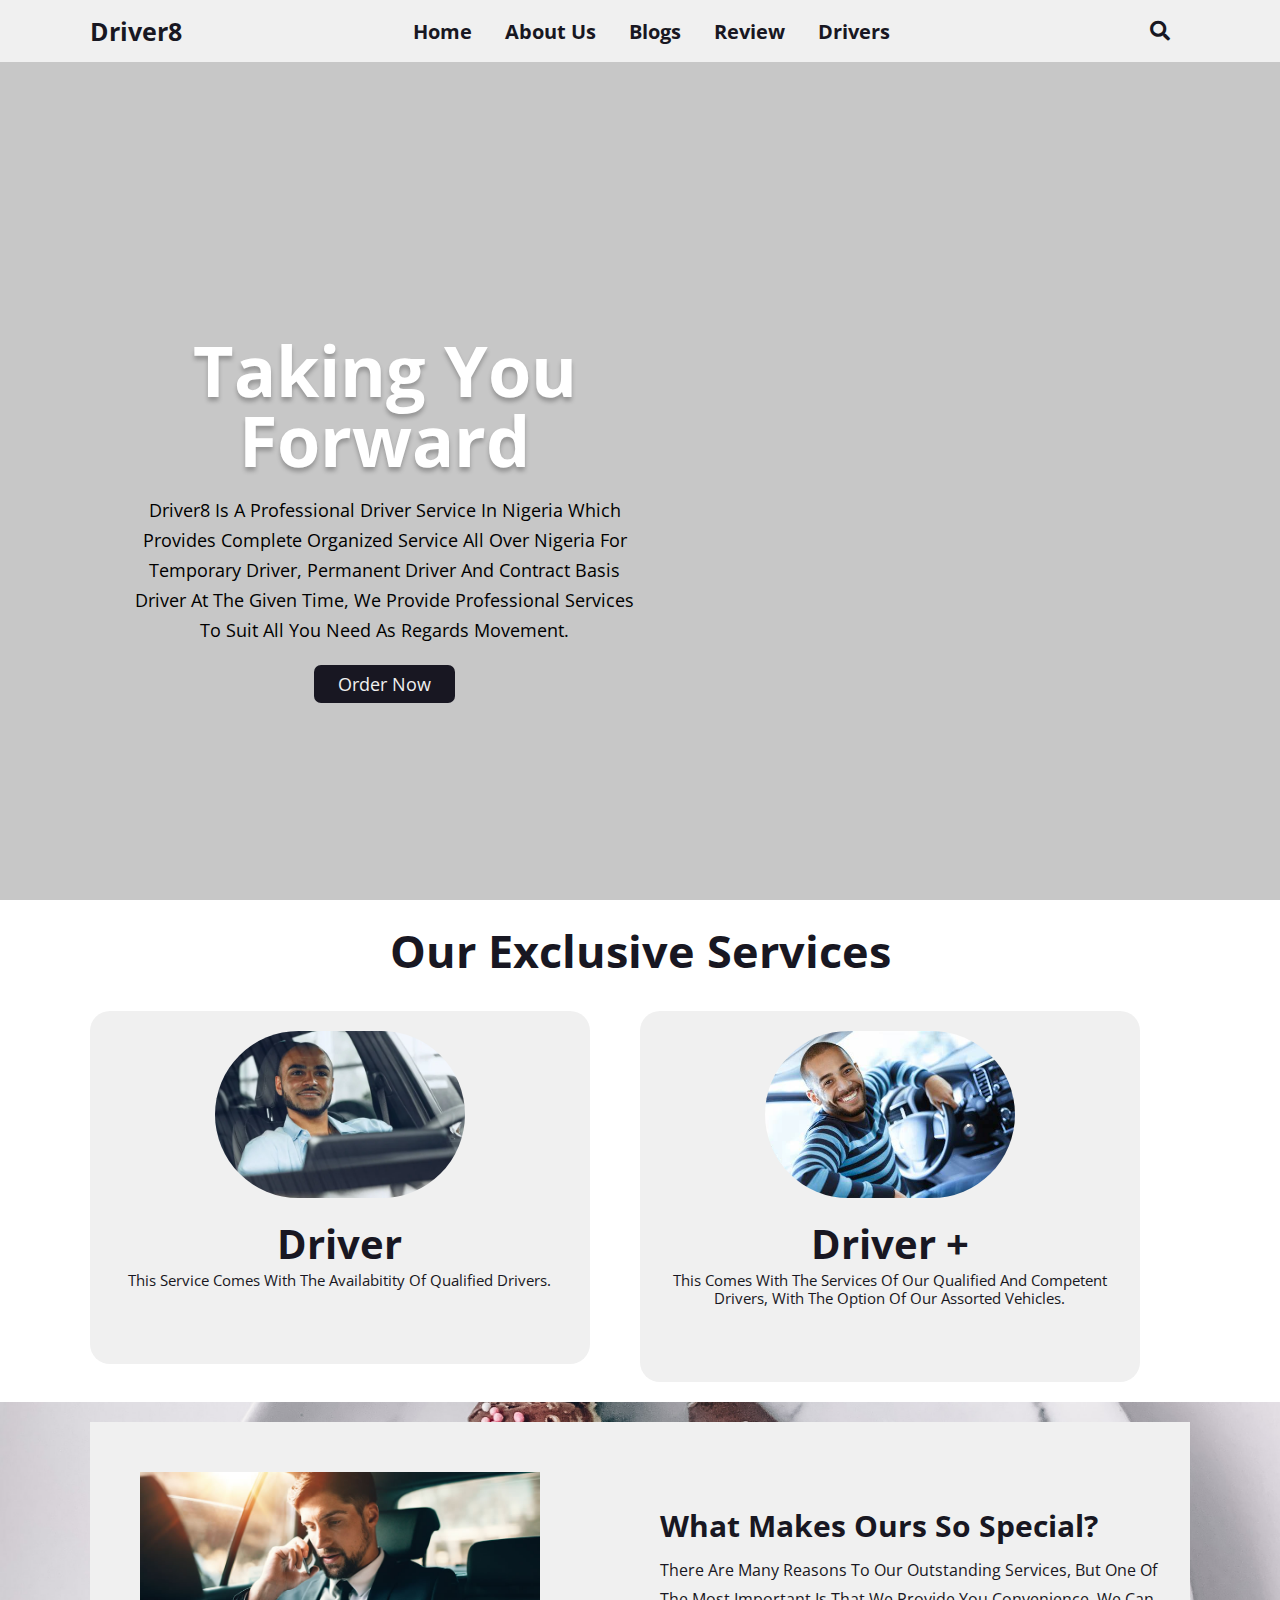
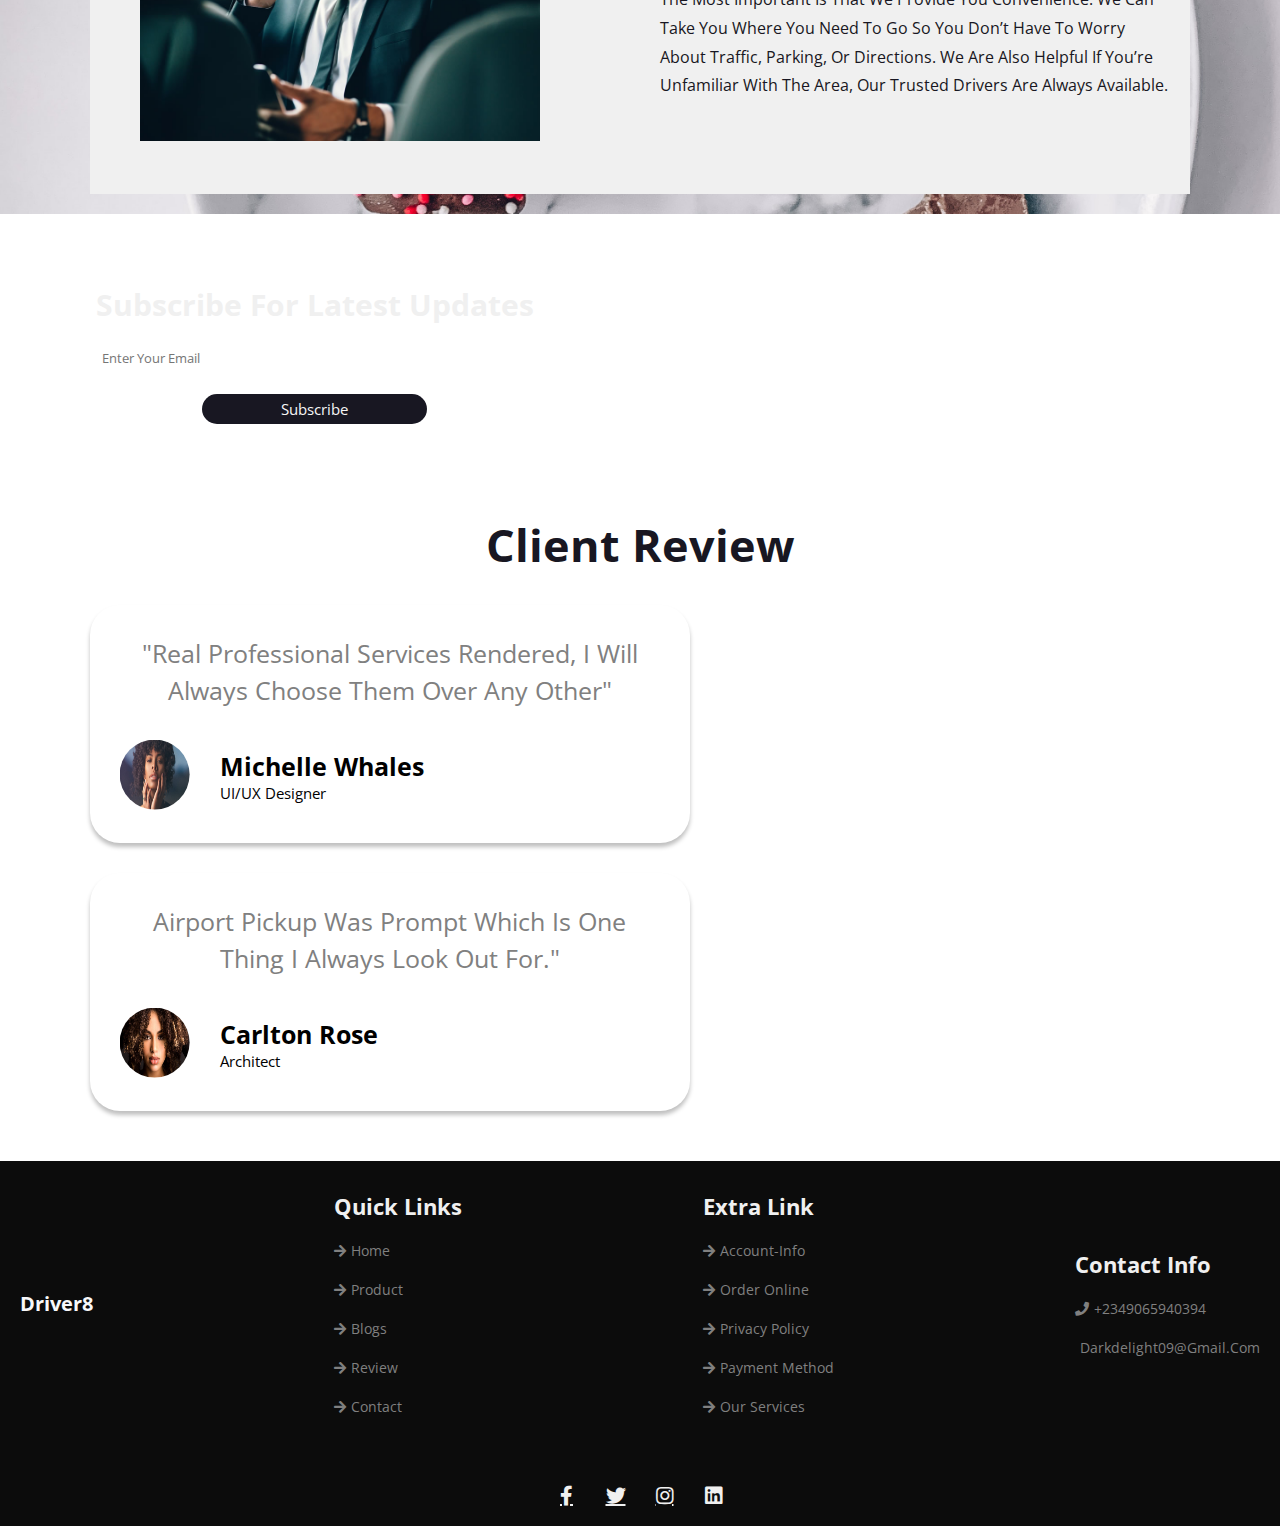
<file: index.html>
<!DOCTYPE html>
<html lang="en">
<head>
    <meta charset="UTF-8">
    <meta http-equiv="X-UA-Compatible" content="IE=edge">
    <meta name="viewport" content="width=device-width, initial-scale=1.0">
    <title>Dark-Delight</title>

    <!-----------Swiper Link---------->
    <link rel="stylesheet" href="http://unpkg.com/swiper/swiper-bundle.min.css" />

    <!------cdn icon links-->
    <link rel="stylesheet" href="https://cdnjs.cloudflare.com/ajax/libs/font-awesome/5.15.4/css/all.min.css">

    <!-------------Custom css file--------->
    <link rel="stylesheet" href="style.css">
</head>
<body>
 <!----------Header section starts here-->  
 <header class="header">
    <div class="logoContent">
        
    
        <hi class="logoName">Driver8</hi>
    </div>
    <nav class="navBar">
        <a href="#home">Home</a>
        <a href="#product">About Us</a>
        <a href="#blogs">Blogs</a>
        <a href="#review">Review</a>
        <a href="./product.html">Drivers</a>
    </nav>

    <div class="icons">
        <i class="fas fa-search" id="search"></i>
        <i class="fas fa-bars" id="menu-bar"></i>

    </div>

    <div class="search">
        <input type="search" placeholder="search...">
    </div>
 </header>
<!----------Header section ends here----------------->

<!-------------Home section starts here------------>

<section class="home" id="home">
    <div class="homeContent">
        <h2>Taking you forward</h2>
        <p>Driver8 is a professional driver service in Nigeria which provides complete organized service all over Nigeria for Temporary driver, Permanent driver and Contract basis driver at the given time, we provide professional services to suit all you need as regards movement.</p>
        <div class="home-btn">
            <a href="./option.html
            "><button>Order Now</button></a>
        </div>
    </div>
</section>
<!-------------Home section ends here------------>

<!-----------Product Section Starts here---------->
<section class="product" id="product">
    <div class="heading">
        <h2>Our Exclusive Services</h2>
    </div>
    <div class="swiper product-row">
        <div class="swiper-wrapper">
        <div class="swiper-slide box">
            <div class="img">
                <img src="./assets/driver1.jpg" alt="">
            </div>
            <div class="content">
                <h3>Driver</h3>
                <p>This service comes with the availabitity of qualified drivers.</p>
            </div>
            <div class="orderNow">
            </div>
        </div>
        
    

    <div class="product-row">
        <div class="swiper-slide box">
            <div class="img">
                <img src="./assets/driver3.jpg" alt="">
            </div>
            <div class="content">
                <h3>Driver +</h3>
                <p>This comes with the services of our qualified and competent drivers, with the option of our assorted vehicles.</p>
            </div>
            <div class="orderNow">
            </div>
        </div>
        
    </div>

    <div class="product-row">
        <div class="swiper-slide box">
            <div class="img">
            </div>
            <div class="content">
                <h3></h3>
            </div>
            <div class="orderNow">
            </div>
        </div>
    </div>
    
      
    </div>
    <div class="swiper-pagination"></div>

    
</div>
</section>

<!-----------Product Section ends here---------->

<!------------Blog Section Starts here---------->    
<section class="blogs" id="blogs">

    <div class="blogs-row">
        <div class="box">
            <div class="img">
                <img src="./assets/client.jpg" alt="">
            </div>
            <div class="content">
                <h3>What makes ours so special?</h3>
                <p>There are many reasons to our outstanding services, but one of the most important is that we provide you convenience. We can take you where you need to go so you don’t have to worry about traffic, parking, or directions. We are also helpful if you’re unfamiliar with the area, our trusted drivers are always available.</p>
            </div>
        </div>
    </div>
</section>

<!------------Blog Section Ends here----------> 

<!-------------Newsletter starts here--------->
<section class="newsletter">
    
 <form action="">
    <h3>Subscribe for latest updates</h3>
    <input type="email" name="" placeholder="Enter your email" id="" class="box">
    <input type="button" value="subscribe" class="box2">
 </form>

</section>

<!-------------Newsletter ends here--------->

<!--------------Review section starts here----------->
    <section class="review" id="review">
        <div class="heading">
            <h2>Client Review</h2>
        </div>
        <div class="review-row">
            <div class="box">
                <div class="client-review">
                    <p>"Real professional services rendered, I will always choose them over any other"</p>
                </div>
                <div class="client-info">
                    <div class="img">
                        <img src="./assets/womans.jpg" alt="">
                    </div>
                    <div class="client-name">
                        <h3>Michelle Whales </h3>
                        <p>UI/UX Designer</p>
                    </div>
                </div>
            </div>
        </div>

        <div class="review-row">
            <div class="box">
                <div class="client-review">
                    <p> Airport pickup was prompt which is one thing i always look out for."</p>
                </div>
                <div class="client-info">
                    <div class="img">
                        <img src="./assets/woman 2.jpg" alt="">
                    </div>
                    <div class="client-name">
                        <h3>Carlton Rose </h3>
                        <p>Architect</p>
                    </div>
                </div>
            </div>
        </div>
    </section>

<!--------------Review section ends here----------->

<!---------------Footer Section Starts here------------>
 <footer class="footer" id="footer">
    <div class="box-container">
        <div class="main-box">
            <div class="content">
                <h1 class="logoName">Driver8</h1>
            </div>
            <div class="box">
                <h3>Quick Links</h3>
                <a href="#"><i class="fas fa-arrow-right"></i>Home</a>
                <a href="#"><i class="fas fa-arrow-right"></i>Product</a>
                <a href="#"><i class="fas fa-arrow-right"></i>Blogs</a>
                <a href="#"><i class="fas fa-arrow-right"></i>Review</a>
                <a href="#"><i class="fas fa-arrow-right"></i>Contact</a>
            </div>
            <div class="box">
                <h3>Extra Link</h3>
                <a href="#"><i class="fas fa-arrow-right"></i>Account-Info</a>
                <a href="./product.html"><i class="fas fa-arrow-right"></i>Order Online</a>
                <a href="#"><i class="fas fa-arrow-right"></i>Privacy Policy</a>
                <a href="#"><i class="fas fa-arrow-right"></i>Payment Method</a>
                <a href="#"><i class="fas fa-arrow-right"></i>Our Services</a>
            </div>
            <div class="box">
                <h3>Contact Info</h3>
                <a href="#"><i class="fas fa-phone"></i>+2349065940394</a>
                <a href="#"><i class="fas fa-envelop"></i>darkdelight09@gmail.com</a>
            </div>
        </div>
    </div>
    <div class="share">
        <a href="#" class="fab fa-facebook-f"></a>
        <a href="#" class="fab fa-twitter"></a>
        <a href="#" class="fab fa-instagram"></a>
        <a href="#" class="fab fa-linkedin"></a>

    </div>
 </footer>




<!---------------Footer Section ends here------------>









    <!----------swiper link------->
    <script src="http://unpk.com/swiper/swiper-bundle.min.js"></script>




    <!-----------custom js file-------->
    <script src="index.js"></script>
</body>
</html>
</file>
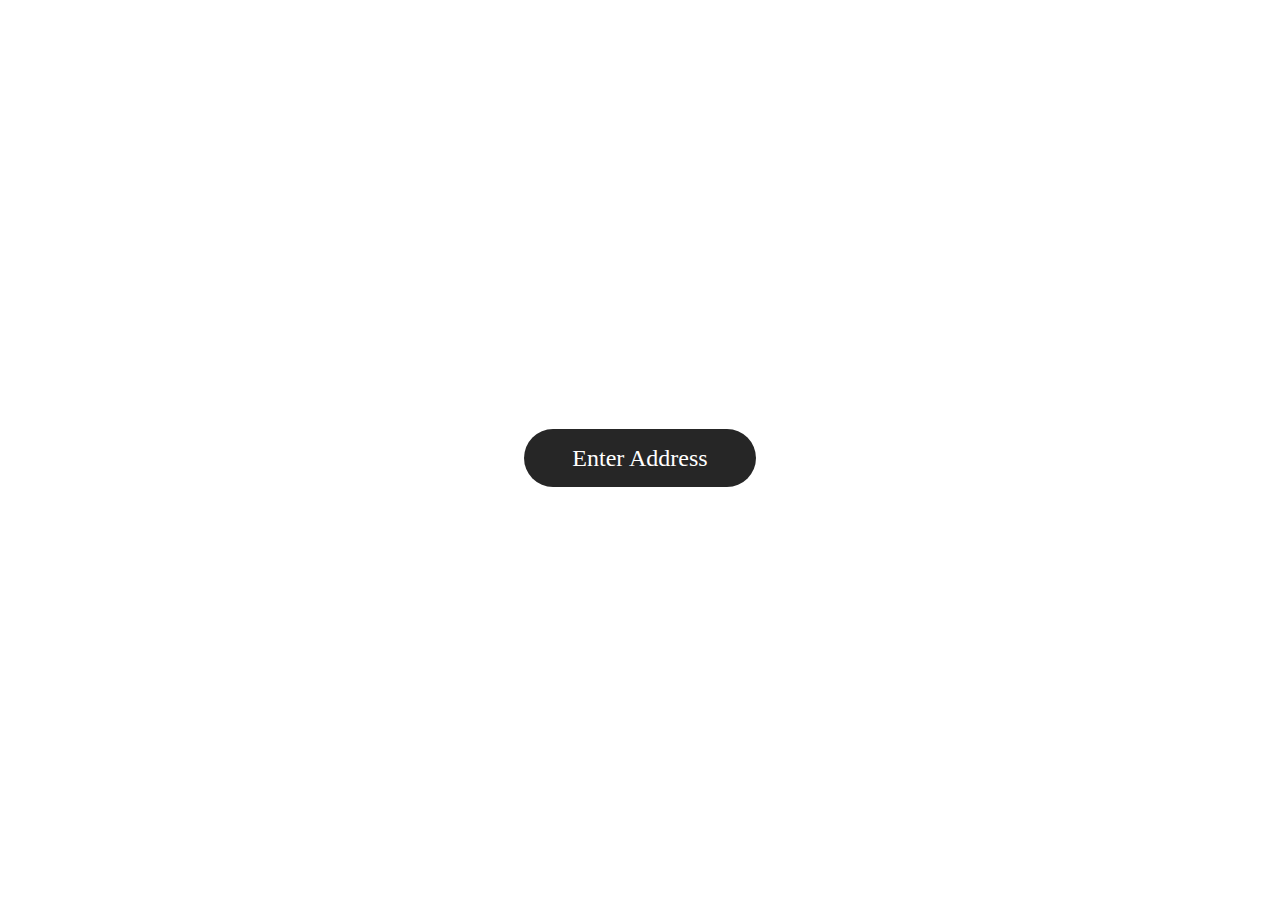
<file: modal.html>
<!DOCTYPE html>
<html lang="en">
<head>
    <meta charset="UTF-8">
    <meta http-equiv="X-UA-Compatible" content="IE=edge">
    <meta name="viewport" content="width=device-width, initial-scale=1.0">
    <link rel="stylesheet" href="/modal.css">
    <title>Document</title>
</head>
<body>
    <div class="wrapper">
        <div class="btn-area">
        <label for="chkBox">Enter Address</label>
    </div>
    </div>
    <input type="text" name="" id="chkBox">
    <div class="mainContent">
        <div class="box">
            <div class="box1"></div>
            <div class="box2">
                <h3>Address</h3>
                <div class="login-form">
                    <input type="text" placeholder="Enter your Home Addresss">
                    <input type="submit" value="submit">
                </div>
                <div class="close-box">
                    <label for="chkBox" class="box-close">X</label>
                </div>
            </div>

        </div>
    </div>
</body>
</html>
</file>
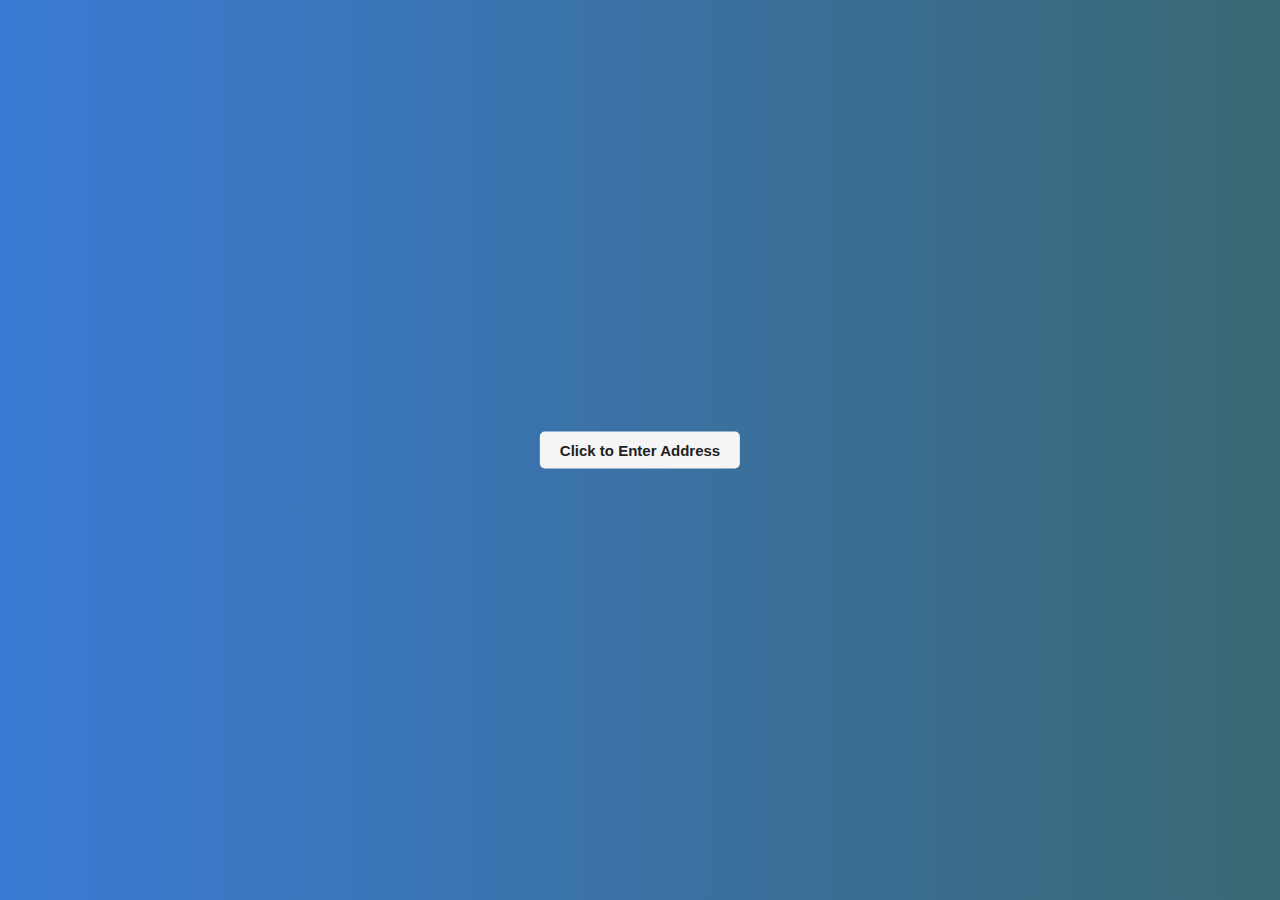
<file: modals.html>
<!DOCTYPE html>
<html lang="en">
<head>
    <meta charset="UTF-8">
    <meta http-equiv="X-UA-Compatible" content="IE=edge">
    <meta name="viewport" content="width=device-width, initial-scale=1.0">
    <title>Document</title>
    <link rel="stylesheet" href="/modals.css">
</head>
<body>
    <div class="center">
        <button id="show-login">Click to Enter Address</button>
    </div>
    <div class="popup">
        <div class="close-btn">&times;</div>
        <div class="form">
            <h2>Enter Address</h2>
            <div class="form-element">
                <label for="">House Address</label>
                <input type="text" id="" placeholder="House Address">
            </div>
            <div class="form-element">
                <label for="">House No.</label>
                <input type="number" id="" placeholder="House No.">
            </div>
            <div class="form-element">
                <input type="checkbox" id="remember-me">
                <label for="remember-me">Remember Me</label>
            </div>
            <div class="form-element">
                <a href="/product.html">Submit</a>
            </div>
            
        </div>
    </div>







    <script src="indexs.js"></script>
</body>
</html>
</file>
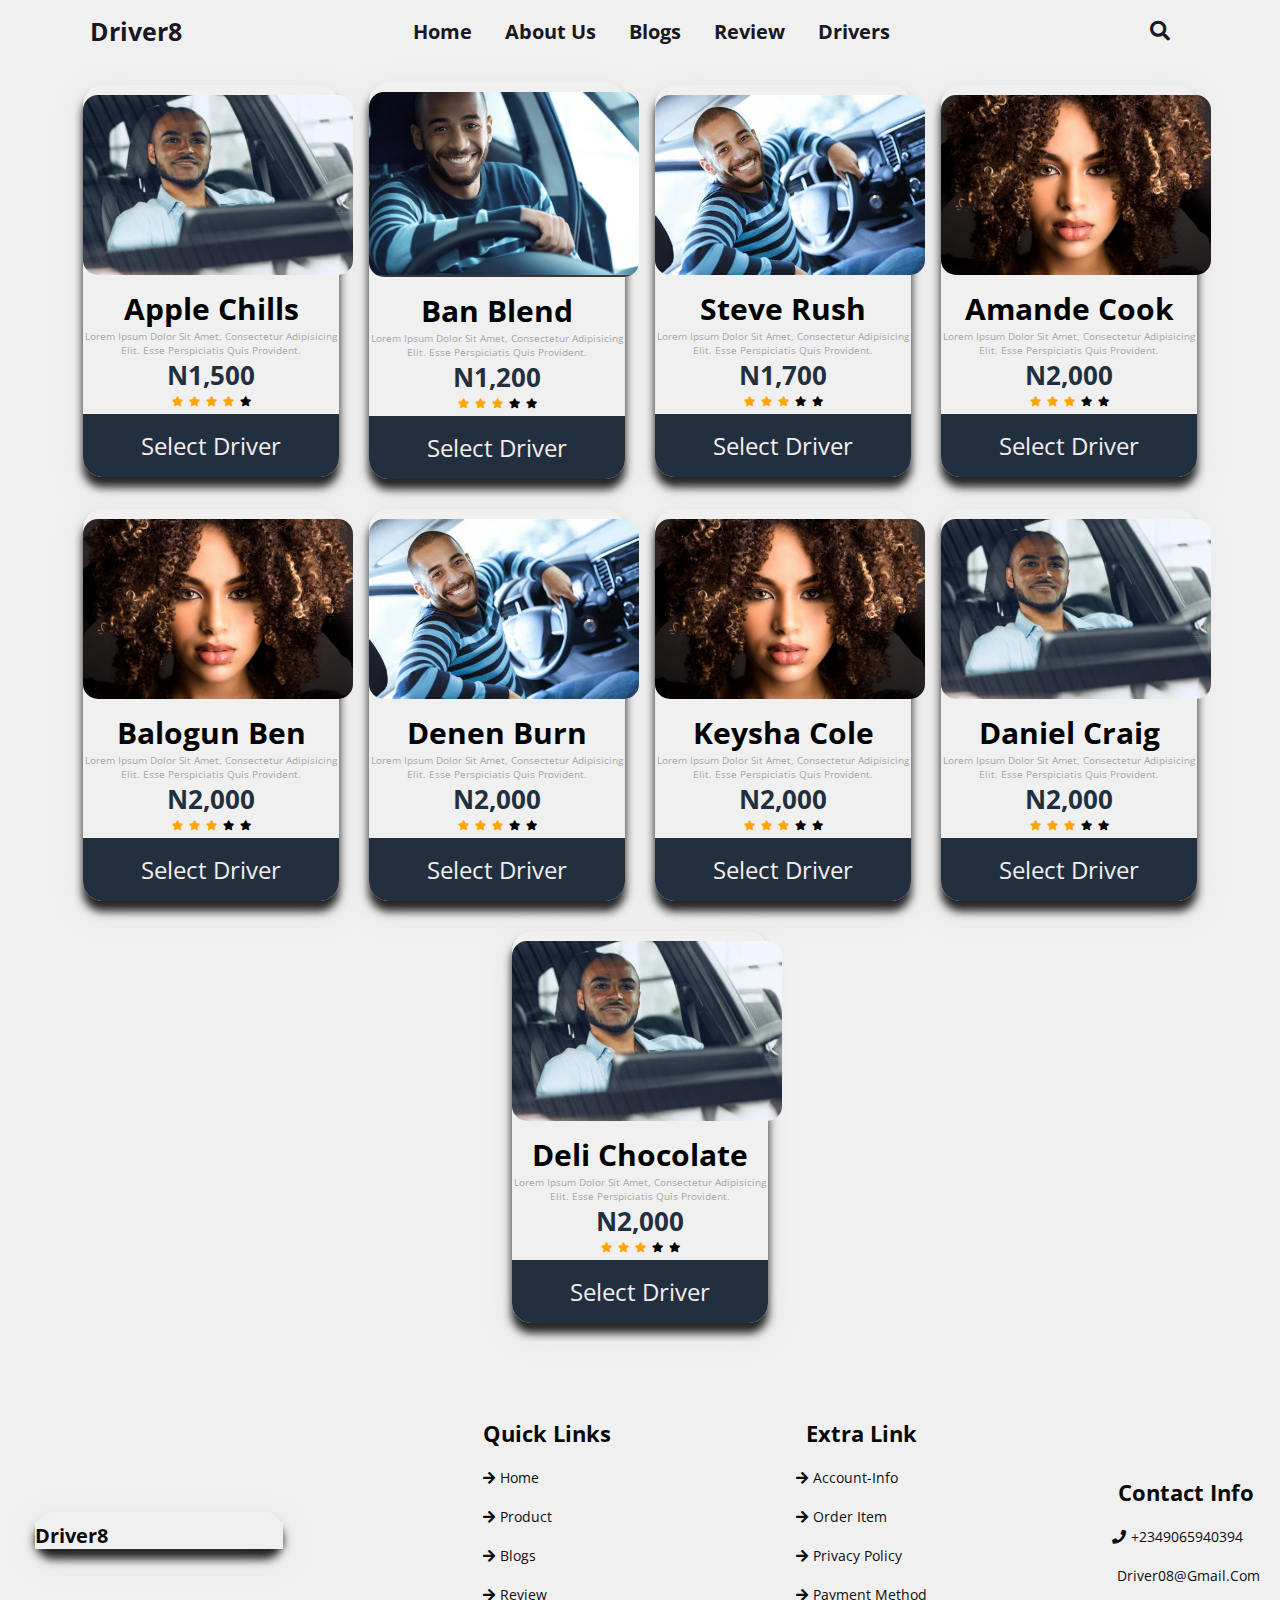
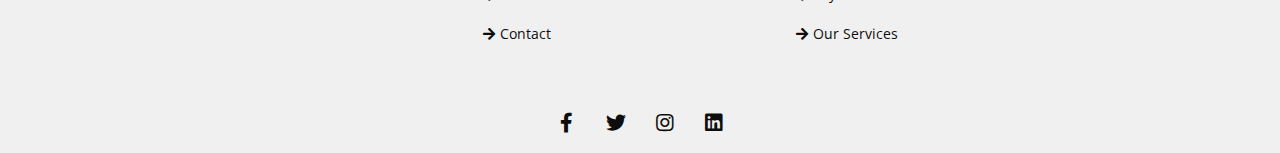
<file: product.html>
<!DOCTYPE html>
<html lang="en">
<head>
    <meta charset="UTF-8">
    <meta http-equiv="X-UA-Compatible" content="IE=edge">
    <meta name="viewport" content="width=device-width, initial-scale=1.0">
    <link rel="stylesheet" href="product.css">
    <title>Menu</title>
    <!-----------cdn link----------->
    <link rel="stylesheet" href="https://cdnjs.cloudflare.com/ajax/libs/font-awesome/5.15.4/css/all.min.css">

</head>
<body>

     <!----------Header section starts here-->  
 <header class="header">
    <div class="logoContent">
        
    
        <hi class="logoName">Driver8</hi>
    </div>
    <nav class="navBar">
        <a href="./index.html">Home</a>
        <a href="#product">About Us</a>
        <a href="#blogs">Blogs</a>
        <a href="#review">Review</a>
        <a href="#contact">Drivers</a>
    </nav>

    <div class="icons">
        <i class="fas fa-search" id="search"></i>
        <i class="fas fa-bar" id="menu-bar"></i>

    </div>

    <div class="search">
        <input type="search" placeholder="search...">
    </div>
 </header>
<!----------Header section ends here----------------->
<div class="quotes">

    <div>
        <h1>“I guess ice cream is one of those things that are beyond imagination.”</h1>
    </div>
</div>


<!-----------------Gellary section starts here------------------->
    <div class="gallery">


        <div class="content">
            <img src="./assets/driver1.jpg" alt="">
            <h3>Apple Chills</h3>
            <p>Lorem ipsum dolor sit amet, consectetur adipisicing elit. Esse perspiciatis quis provident.</p>
            <h6>N1,500</h6>
            <ul>
                <li><li class="fa fa-star checked"></li></li>
                <li><li class="fa fa-star checked"></li></li>
                <li><li class="fa fa-star checked"></li></li>
                <li><li class="fa fa-star checked"></li></li>
                <li><li class="fa fa-star"></li></li>
          </ul>
          <button class="buy-1">Select Driver</button>
        </div>

        <div class="content">
            <img src="./assets/driver2.png" alt="">
            <h3>Ban Blend</h3>
            <p>Lorem ipsum dolor sit amet, consectetur adipisicing elit. Esse perspiciatis quis provident.</p>
            <h6>N1,200</h6>
            <ul>
                <li><li class="fa fa-star checked"></li></li>
                <li><li class="fa fa-star checked"></li></li>
                <li><li class="fa fa-star checked"></li></li>
                <li><li class="fa fa-star"></li></li>
                <li><li class="fa fa-star"></li></li>
          </ul>
          <button class="buy-1">Select Driver</button>
        </div>


        <div class="content">
            <img src="./assets/driver3.jpg" alt="">
            <h3>Steve Rush</h3>
            <p>Lorem ipsum dolor sit amet, consectetur adipisicing elit. Esse perspiciatis quis provident.</p>
            <h6>N1,700</h6>
            <ul>
                <li><li class="fa fa-star checked"></li></li>
                <li><li class="fa fa-star checked"></li></li>
                <li><li class="fa fa-star checked"></li></li>
                <li><li class="fa fa-star"></li></li>
                <li><li class="fa fa-star"></li></li>
          </ul>
          <button class="buy-1">Select Driver</button>
        </div>


        <div class="content">
            <img src="./assets/woman 2.jpg" alt="">
            <h3>Amande Cook</h3>
            <p>Lorem ipsum dolor sit amet, consectetur adipisicing elit. Esse perspiciatis quis provident.</p>
            <h6>N2,000</h6>
            <ul>
                <li><li class="fa fa-star checked"></li></li>
                <li><li class="fa fa-star checked"></li></li>
                <li><li class="fa fa-star checked"></li></li>
                <li><li class="fa fa-star"></li></li>
                <li><li class="fa fa-star"></li></li>
          </ul>
                    <button class="buy-1">Select Driver</button>
        </div>

        <div class="content">
            <img src="./assets/woman 2.jpg" alt="">
            <h3>Balogun Ben</h3>
            <p>Lorem ipsum dolor sit amet, consectetur adipisicing elit. Esse perspiciatis quis provident.</p>
            <h6>N2,000</h6>
            <ul>
                <li><li class="fa fa-star checked"></li></li>
                <li><li class="fa fa-star checked"></li></li>
                <li><li class="fa fa-star checked"></li></li>
                <li><li class="fa fa-star"></li></li>
                <li><li class="fa fa-star"></li></li>
          </ul>
                    <button class="buy-1">Select Driver</button>
        </div>


        <div class="content">
            <img src="./assets/driver3.jpg" alt="">
            <h3>Denen Burn</h3>
            <p>Lorem ipsum dolor sit amet, consectetur adipisicing elit. Esse perspiciatis quis provident.</p>
            <h6>N2,000</h6>
            <ul>
                <li><li class="fa fa-star checked"></li></li>
                <li><li class="fa fa-star checked"></li></li>
                <li><li class="fa fa-star checked"></li></li>
                <li><li class="fa fa-star"></li></li>
                <li><li class="fa fa-star"></li></li>
          </ul>
                    <button class="buy-1">Select Driver</button>
        </div>


        <div class="content">
            <img src="./assets/woman 2.jpg" alt="">
            <h3>Keysha Cole</h3>
            <p>Lorem ipsum dolor sit amet, consectetur adipisicing elit. Esse perspiciatis quis provident.</p>
            <h6>N2,000</h6>
            <ul>
                <li><li class="fa fa-star checked"></li></li>
                <li><li class="fa fa-star checked"></li></li>
                <li><li class="fa fa-star checked"></li></li>
                <li><li class="fa fa-star"></li></li>
                <li><li class="fa fa-star"></li></li>
          </ul>
                    <button class="buy-1">Select Driver</button>
        </div>


        <div class="content">
            <img src="./assets/driver1.jpg" alt="">
            <h3>Daniel Craig</h3>
            <p>Lorem ipsum dolor sit amet, consectetur adipisicing elit. Esse perspiciatis quis provident.</p>
            <h6>N2,000</h6>
            <ul>
                <li><li class="fa fa-star checked"></li></li>
                <li><li class="fa fa-star checked"></li></li>
                <li><li class="fa fa-star checked"></li></li>
                <li><li class="fa fa-star"></li></li>
                <li><li class="fa fa-star"></li></li>
          </ul>
                    <button class="buy-1">Select Driver</button>
        </div>

        <div class="content">
            <img src="./assets/driver1.jpg" alt="">
            <h3>Deli Chocolate</h3>
            <p>Lorem ipsum dolor sit amet, consectetur adipisicing elit. Esse perspiciatis quis provident.</p>
            <h6>N2,000</h6>
            <ul>
                <li><li class="fa fa-star checked"></li></li>
                <li><li class="fa fa-star checked"></li></li>
                <li><li class="fa fa-star checked"></li></li>
                <li><li class="fa fa-star"></li></li>
                <li><li class="fa fa-star"></li></li>
          </ul>
                    <button class="buy-1">Select Driver</button>
        </div>



    </div>

    <!-----------------Gellary section ends here------------------->


    <!---------------Footer Section Starts here------------>
 <footer class="footer" id="footer">
    <div class="box-container">
        <div class="main-box">
            <div class="content">
                <h1 class="logoName">Driver8</h1>
            </div>
            <div class="box">
                <h3>Quick Links</h3>
                <a href="#"><i class="fas fa-arrow-right"></i>Home</a>
                <a href="#"><i class="fas fa-arrow-right"></i>Product</a>
                <a href="#"><i class="fas fa-arrow-right"></i>Blogs</a>
                <a href="#"><i class="fas fa-arrow-right"></i>Review</a>
                <a href="#"><i class="fas fa-arrow-right"></i>Contact</a>
            </div>
            <div class="box">
                <h3>Extra Link</h3>
                <a href="#"><i class="fas fa-arrow-right"></i>Account-Info</a>
                <a href="#"><i class="fas fa-arrow-right"></i>Order Item</a>
                <a href="#"><i class="fas fa-arrow-right"></i>Privacy Policy</a>
                <a href="#"><i class="fas fa-arrow-right"></i>Payment Method</a>
                <a href="#"><i class="fas fa-arrow-right"></i>Our Services</a>
            </div>
            <div class="box">
                <h3>Contact Info</h3>
                <a href="#"><i class="fas fa-phone"></i>+2349065940394</a>
                <a href="#"><i class="fas fa-envelop"></i>driver08@gmail.com</a>
            </div>
        </div>
    </div>
    <div class="share">
        <a href="#" class="fab fa-facebook-f"></a>
        <a href="#" class="fab fa-twitter"></a>
        <a href="#" class="fab fa-instagram"></a>
        <a href="#" class="fab fa-linkedin"></a>

    </div>
 </footer>




<!---------------Footer Section ends here------------>


</body>
</html>
</file>
<file: style.css>
@import url('https://fonts.googleapis.com/css2?family=Open+Sans:wght@500&family=Poppins:ital,wght@0,200;0,300;0,500;1,100;1,200;1,300;1,500&family=Quicksand:wght@300;400;500;600&family=Roboto:wght@300;400&display=swap');

:root{
    --black: #181722;
    --white: #f0f0f0;
    --box-shadow:  0px 4px 4px rgba(0, 0, 0, 0.25);
}

*{
    font-family: 'Open Sans', sans-serif;
    margin: 0; padding: 0; 
    box-sizing: border-box;
    outline: none;
    border: none;
    text-transform: capitalize;
    transition: .2s linear;
}
html{
    font-size: 62.5%;
    overflow-x: hidden;
    scroll-padding-top: 7rem;
    scroll-behavior: smooth;
}
html::-webkit-scrollbar{
    width: .8rem
}

html::-webkit-scrollbar-track{
    background: transparent;
}
html::-webkit-scrollbar-thumb{
    background-color: var(--white);
    border-radius: 5rem;
}

.header{
    top: 0;right: 0;left: 0;
    background-color: var(--white);
    display: flex;
    align-items: center;
    justify-content: space-between;
    position: fixed;
    padding: 1.4rem 7%;
    z-index: 999;
}

.header .logoContent{
    display: flex;
    align-items: center;
}

.header .logoContent .logo img{
    height: 4rem;
}

.header .logoContent .logoName{
    color: var(--black);
    font-size: 2.5rem;
    font-weight: bolder;
}

.header .navBar a{
    font-size: 2rem;
    margin-right: 3rem;
    color: var(--black);
    font-weight: bold;
    text-decoration: none;
}

.header .navBar a:hover{
    border-bottom: .1rem solid var(--black);
    padding-bottom: .4rem;
    color: black;

}

.header .icons i{
    font-size: 2rem;
    margin-right: 2rem;
    color: var(--black);
    cursor: pointer;
}

.header .search{
    display: none;
    top: 100%;
    margin: 1.5rem 7%;
    background: transparent;
    width: 50%;
    right: 0;
    height: 5rem;
    position: absolute;
}

.header .search .input{
    width: 100%;
    height: 100%;
    font-size: 1.5rem;
    background-color: grey;
    color: var(--black);
    margin-right: 7%;
    padding: 0.5rem 1rem;
    box-shadow: grey;
}

.header .search.active{
    display: inline-block;
}

#menu-bar{
    display: none;
}

.home{
    min-height: 100vh;
    display: flex;
    align-items: center;
    background: rgba(31, 30, 30, 0.25) url(https://images.pexels.com/photos/3353610/pexels-photo-3353610.jpeg?auto=compress&cs=tinysrgb&w=1260&h=750&dpr=1) no-repeat;
    background-size: cover;
    background-position: center center;
    background-blend-mode: darken;
}

.home .homeContent{
    width: 50%;
    float: left;
    text-align: center;
    padding-left: 40px;

}

.home .homeContent h2{
    font-size: 7rem;
    font-weight: bolder;
    margin-bottom: 2rem;
    margin-top: 13rem;
    line-height: 7rem;
    color: rgb(255, 255, 255);
    text-shadow: var(--box-shadow);

}

.home .homeContent p{
    font-size: 1.8rem;
    line-height: 3rem ;
    margin-bottom: 2rem;
    color: rgb(0, 0, 0);
}

.home .homeContent .home-btn{
    height: 3rem;
}

.home .homeContent .home-btn button{
    font-size: 1.8rem;
    background-color: var(--black);
    color: var(--white);
    border-radius: .7rem;
    padding: .7rem 2.4rem;
    cursor: pointer;
}

.home .homeContent .home-btn button:hover{
    font-size: 2rem;
}

section{
    padding: 2rem 7%;
}
.heading{
    text-align: center;
    font-size: 3rem;
    margin-bottom: 3rem;
    color: var(--black); 
}

.product .row{
    margin-bottom: 4rem;
    display: flex;
    align-items: center;
}

.product .product-row .box{
    display: flex;
    flex-direction: column;
    width: 50rem;
    background-color: var(--white);
    align-items: center;
    text-align: center;
    padding: 2rem;
    gap: 1.5rem;
    border-radius: 2rem;
    margin-right: 5rem;
}

.product .product-row .img img{
    width: 250px;
    border-radius: 500px;
}

.product .product-row .img img:hover{
    transform: scale(1.1);
}

.product .product-row .content {
    margin-bottom: 4rem;
}

.product .product-row .content h3{
    font-size: 4rem;
    color: var(--black);

}

.product .product-row .content p{
    font-size: 1.5rem;
    line-height: 1.8rem;
    color: var(--black);
}

.product .product-row .content .orderNow{
    height: 3rem;
    margin: 2rem;

}

.product .product-row .orderNow button{
    font-size: 1.8rem;
    background-color: var(--black);
    color: var(--white);
    border-radius: .7rem;
    padding: .7rem 2rem;
    cursor: pointer;
}

.product .product-row .orderNow button:hover{
    font-size: 2rem;
}

.blogs .blogs-row .box img{
    width: 500px;
    padding: 5rem;

}

.blogs .blogs-row .box .img{
    flex: 1 1 45rem;
}

.blogs .blogs-row .box .content{
    flex: 1 1 45rem;
    padding: 2rem;
}

.blogs .blogs-row .box .content h3{
    font-size: 3rem;
    color: var(--black);
    padding-right: 10px;
    text-shadow: var(--black);
}

.blogs .blogs-row .box .content p{
    font-size: 1.6rem;
    color: var(--black);
    padding: 1rem 0;
    line-height: 1.8;
}

.blogs .blogs-row .box .content a{
    font-size: 2rem;
    cursor: pointer;
    text-decoration: none;
    color: green
    ;
}

.blogs .blogs-row .box .content a:hover{
    color: var(--black);
    text-shadow: var(--black);
}

.newsletter{
    background: url(./assets/special.jpg) no-repeat;
    background-size: cover;
    background-position: repeat repeat;
    background-attachment: fixed;
}

.newsletter form {
    max-width: 45rem;
    text-align: center;
    padding: 5rem 0;
}

.newsletter form h3{
    font-size: 3rem;
    color: var(--white);
    padding-bottom: .7rem;
}

.newsletter form .box{
    width: 100%;
    margin: .7rem 0;
    padding: 1rem 1.2rem;
    color: var(--black);
    border-radius: .5rem;
}

.newsletter form .box2{
    width: 50%;
    font-size: 1.5rem;
    margin-top: 1rem;
    padding: .5rem 5rem;
    color: whitesmoke;
    background: var(--black);
    border-radius: 3rem;

}


.blogs{
   background: url(./assets/sweet.jpg);
   background-size: cover;
   background-position: center center;
}


.blogs .blogs-row .box{
    display: flex;
    align-items: center;
    background-color: var(--white);
    flex-wrap: wrap;
}


.review .review-row{
    display: flex;
    flex-direction: column;
    align-items: center;
    width: 60rem;
    padding: 3rem;
    border-radius: 3rem;
    margin-bottom: 3rem;
    box-shadow: var(--box-shadow);
}

.review .review-row .box .client-review p{
    text-align: center;
    font-size: 2.5rem;
    line-height: 1.5;
    color: gray;
}

.review .review-row .box .client-review{
    margin-bottom: 3rem;
}

.review  .review-row .box .client-info{
    display: flex;
    align-items: center;

}

.review  .review-row .box .client-info .client-name h3{
    font-size: 2.5rem;

}

.review  .review-row .box .client-info .client-name p{
    font-size: 1.5rem;

}

.review  .review-row .box .client-info .img{
    padding-right: 3rem;
}

.review  .review-row .box .client-info .img img{
    width: 7rem;
    height: 7rem;
    clip-path: circle(50% at 50% 50%);
}

.footer{
    background-color: rgb(12, 12, 12);
}



.footer .box-container .main-box{
    display: flex;
    align-items: center;
    margin-bottom: 2rem;
    justify-content: space-between;
}

.footer .box-container .main-box a i{
    padding-right: .5rem;
}

.footer .box-container .main-box a:hover i{
    padding-right: 2rem;
}

.footer .box-container .main-box h1{
    font-size: 2rem;
    color: var(--black);
    color: #f8f8fa;
}

.footer .box-container .main-box p{
    font-size: 1.7rem;
    line-height: 1.3;
    margin-bottom: 2rem;
    color: #fcfcfc;
}


.footer .box-container .main-box h3{
    font-size: 2.2rem;
    color: var(--white);
    padding: 1rem 0;
}


.footer .box-container .main-box a{
    display: block;
    font-size: 1.4rem;
    color: gray;
    padding: 1rem 0;
    text-decoration: none;
}
.footer .box-container{
    display: grid;
    grid-template-columns: repeat (auto-fit, minmax(25rem, 1fr));
    gap: 1.5rem;
    padding: 2rem;
}

.footer .share{
    padding: 1rem 0;
    text-align: center;
}

.footer .share a{
    height: 4rem;
    width: 4rem;
    line-height: 4rem;
    font-size: 2rem;
    color: var(--white);
    margin: 0 .3rem;
    border-radius: 50%;
    
}


/*-------Media queries for web responsive-----*/

@media (max-width:991px){
    html{
        font-size: 55%;
    }
    .header{
        padding: 1.3rem 3rem;
    }

}

@media (max-width:768px) {
    #menu-bar{
        display: inline-block;
    }
    .header .navBar{
        position: absolute;
        top: 100%;
        right: 0;
        width: 25rem;
        background-color: var(--white);
        color: var(--black);
        height: 80vh;
    }
    .header .navBar a{
        display: block;
        font-size: 2rem;
        color: black;
        margin: 1.5rem;

    }

.home .homeContent {
    margin-left: 0;
    width: 90%;

}
}

@media (max-width: 600px) {
    font-size: 50%
}
</file>
<file: modal.css>
*{
    margin: o;
    padding: 0;
    box-sizing: border-box;
    font-family: poppins;
    text-decoration: none;
    list-style: none;
}

.wrapper{
    display: flex;
    justify-content: center;
    align-items: center;
    min-height: 100vh;
    background-image: url(https://images.pexels.com/photos/4705113/pexels-photo-4705113.jpeg?auto=compress&cs=tinysrgb&w=1260&h=750&dpr=1);
    background-size: cover;
    background-repeat: no-repeat;
}

.wrapper label{
    background-color: #262626;
    border-radius: 50px;
    color: #fff;
    font-size: 24px;
    padding: 16px 48px;
    
}


#chkBox{
    display: none;
}

.mainContent{
    width: 100%;
    height: 100%;
    display: flex;
    opacity: 0;
    visibility: hidden;
    transition: opacity 0.8s;
    position: fixed;
    top: 0;
    left: 0;
    z-index: 100;
    background: rgba(0, 0, 0, 0);
}

.box{
    display: grid;
    grid-template-columns: repeat(2, 1fr);
    width: 50%;
    height: 400px;
    transform: translateY(-900px);
    transition: all 2s;
    margin: auto;
    background: #fff;
}

.bx1{
    background-image: url(https://images.pexels.com/photos/8380252/pexels-photo-8380252.jpeg?auto=compress&cs=tinysrgb&w=1260&h=750&dpr=1);
    background-size: cover;
    background-repeat: no-repeat;
    background-position: center center;
}

.bx2{
    padding: 60px 0 32px;
}

.bx2 h3{
    margin-bottom: 16px;
    text-transform: uppercase;
}

#chxBox:checked + .mainContent{
    visibility: visible;
    opacity: 1;
}


#chxBox:checked + .mainContent .box{
    transform: translateY(0);
}
</file>
<file: modals.css>
*{
    margin: 0px;
    padding: 0px;
    box-sizing: border-box;
}

body{
    background: linear-gradient(to right, #3a7bd5, #3a6873);
    font-family: "Raleway", sans-serif;
    height: 100vh;
}

.center{
    position: absolute;
    top: 50%;
    left: 50%;
    transform: translate(-50%, -50%);
}

.center button{
    padding: 10px 20px;
    font-size: 15px;
    font-weight: 600;
    color: #222;
    background: #f5f5f5;
    outline: none;
    border: none;
    cursor: pointer;
    border-radius: 5px;
}

.popup{
    position: absolute;
    top: 50%;
    left: 50%;
    opacity: 0;
    transform: translate(-50% -50%) scale(1.25);
    width: 380px;
    padding: 20px 30px;
    background: #fff;
    box-shadow: 2px 2px 5px 5px rgba(0, 0, 0, 0, 15);
    border-radius: 10px;
    transition: top 0ms ease-in-out 200ms,
                opacity 200ms ease-in-out 200ms,
                transform 20ms ease-in-out 0ms;
}

.popup.active {
    top: 50%;
    opacity: 1;
    transform: translate(-50% -50%) scale(1);
    transition: top 0ms ease-in-out 0ms,
                opacity 200ms ease-in-out 200ms,
                transform 20ms ease-in-out 0ms; 
}

.popup .close-btn{
    position:absolute;
    top: 10px;
    right: 10px;
    width: 15px;
    height: 15px;
    background: #888;
    color: #eee;
    text-align: center;
    line-height: 15px;
    border-radius: 15px;
    cursor: pointer;
}


.popup .form h2{
    text-align: center;
    color: #222;
    margin: 10px 0px 20px;
    font-size: 25px;
}

.popup .form .form-element{
    margin: 15px 0px;
}

.popup .form .form-element label{
    font-size: 14px;
    color: #222;
}

.popup .form .form-element input[type="text"],
.popup .form .form-element input[type="number"] {
    margin-top: 5px;
    display: block;
    width: 100%;
    padding: 10px;
    outline: none;
    border: 1px solid #aaa;
    border-radius: 5px;
}

.popup .form .form-element input[type="checkbox"]{
    margin-right: 5px;
}

.popup .form .form-element a{
    width: 100%;
    height: 40px;
    border: none;
    outline: none;
    font-size: 15px;
    background: #222;
    color: #f5f5f5;
    border-radius: 10px;
    cursor: pointer;
    padding: 1rem 4rem;
    padding-top: 5px;
    text-decoration: none;


}
</file>
<file: product.css>
@import url('https://fonts.googleapis.com/css2?family=Open+Sans:wght@500&family=Poppins:ital,wght@0,200;0,300;0,500;1,100;1,200;1,300;1,500&family=Quicksand:wght@300;400;500;600&family=Roboto:wght@300;400&display=swap');

:root{
    --black: #181722;
    --white: #f0f0f0;
    --box-shadow:  0px 4px 4px rgba(0, 0, 0, 0.25);
}

*{
    font-family: 'Open Sans', sans-serif;
    margin: 0; padding: 0;
    background: #f0f0f0; 
    box-sizing: border-box;
    outline: none;
    border: none;
    text-transform: capitalize;
    transition: .2s linear;
}
html{
    font-size: 62.5%;
    overflow-x: hidden;
    scroll-padding-top: 7rem;
    scroll-behavior: smooth;
}
html::-webkit-scrollbar{
    width: .8rem
}

html::-webkit-scrollbar-track{
    background: transparent;
}
html::-webkit-scrollbar-thumb{
    background-color: var(--white);
    border-radius: 5rem;
}

.header{
    top: 0;right: 0;left: 0;
    background-color: var(--white);
    display: flex;
    align-items: center;
    justify-content: space-between;
    position: fixed;
    padding: 1.4rem 7%;
    z-index: 999;
}

.header .logoContent{
    display: flex;
    align-items: center;
}

.header .logoContent .logo img{
    height: 4rem;
}

.header .logoContent .logoName{
    color: var(--black);
    font-size: 2.5rem;
    font-weight: bolder;
}

.header .navBar a{
    font-size: 2rem;
    margin-right: 3rem;
    color: var(--black);
    font-weight: bold;
    text-decoration: none;
}

.header .navBar a:hover{
    border-bottom: .1rem solid var(--black);
    padding-bottom: .4rem;
    color: black;

}

.header .icons i{
    font-size: 2rem;
    margin-right: 2rem;
    color: var(--black);
    cursor: pointer;
}

.header .search{
    display: none;
    top: 100%;
    margin: 1.5rem 7%;
    background: transparent;
    width: 50%;
    right: 0;
    height: 5rem;
    position: absolute;
}

.header .search .input{
    width: 100%;
    height: 100%;
    font-size: 1.5rem;
    background-color: grey;
    color: var(--black);
    margin-right: 7%;
    padding: 0.5rem 1rem;
    box-shadow: grey;
}

.header .search.active{
    display: inline-block;
}

#menu-bar{
    display: none;
}



.quotes h1{
    font-size: 700px;
}

h3{
    text-align: center;
    font-size: 30px;
    margin: 0;
    padding-top: 10px;
}

a{
    text-decoration: none;
}

.gallery{
    display: flex;
    flex-wrap: wrap;
    width: 100%;
    justify-content: center;
    align-items: center;
    margin: 50px 0;
}


.content{
    width: 20%;
    margin: 15px;
    border-radius: 20px;
    cursor: pointer;
    padding-top: 10px;
    box-shadow: 0 10px 28px rgba(207, 207, 207, 0.25),
    0 10px 10px rgba(0, 0, 0, 2.0);
    transition: 1s;
    background: #f0f0f0;
}

.content:hover{
    box-shadow: 0 3px 6px rgba(0, 0, 0, 0.16)
    0 3px 6px rgba(0, 0, 0, 0.23);
    transform: translate(0px, -8px);
}

.gallery .content img{
    width: 270px;
    border-radius: 15px;
}

p{
    text-align: center;
    color: #a5a9aa;
    padding-top: 0 8px;
}

h6{
    font-size: 26px;
    text-align: center;
    color: #222f3e;
    margin: 0;
}


ul{
    list-style: none;
    display: flex;
    justify-content: center;
    align-items: center;
    padding-top: 0;
}

.fa{
    font-size: 10px;
    transition: .4s;
    margin: 3px;
}

.fa:hover{
    transform: scale(1.3);
    transition: .6s;
}


.checked{
    color: orange;
}

button{
    text-align: center;
    font-size: 24px;
    color: #f1eded;
    width: 100%;
    padding: 15px;
    border: 0;
    outline: none;
    cursor: pointer;
    margin-top: 5px;
    border-bottom-left-radius: 20px;
    border-bottom-right-radius: 20px;
    background: #222f3e;
}




.footer{
    background: black;
}



.footer .box-container .main-box{
    display: flex;
    align-items: center;
    margin-bottom: 2rem;
    justify-content: space-between;
}

.footer .box-container .main-box a i{
    padding-right: .5rem;
}

.footer .box-container .main-box a:hover i{
    padding-right: 2rem;
}

.footer .box-container .main-box h1{
    font-size: 2rem;
    color: var(--black);
    color: #0c0c0c;
}

.footer .box-container .main-box p{
    font-size: 1.7rem;
    line-height: 1.3;
    margin-bottom: 2rem;
    color: #0c0c0c;
}


.footer .box-container .main-box h3{
    font-size: 2.2rem;
    color: rgb(10, 10, 10);
    padding: 1rem 0;
}


.footer .box-container .main-box a{
    display: block;
    font-size: 1.4rem;
    color: rgb(14, 13, 13);
    padding: 1rem 0;
    text-decoration: none;
}
.footer .box-container{
    display: grid;
    grid-template-columns: repeat (auto-fit, minmax(25rem, 1fr));
    gap: 1.5rem;
    padding: 2rem;
}

.footer .share{
    padding: 1rem 0;
    text-align: center;
}

.footer .share a{
    height: 4rem;
    width: 4rem;
    line-height: 4rem;
    font-size: 2rem;
    color: rgb(14, 13, 13);
    margin: 0 .3rem;
    border-radius: 50%;
    
}

.quotes h1{
    text-align: center;
    font-size: larger;
}
</file>
